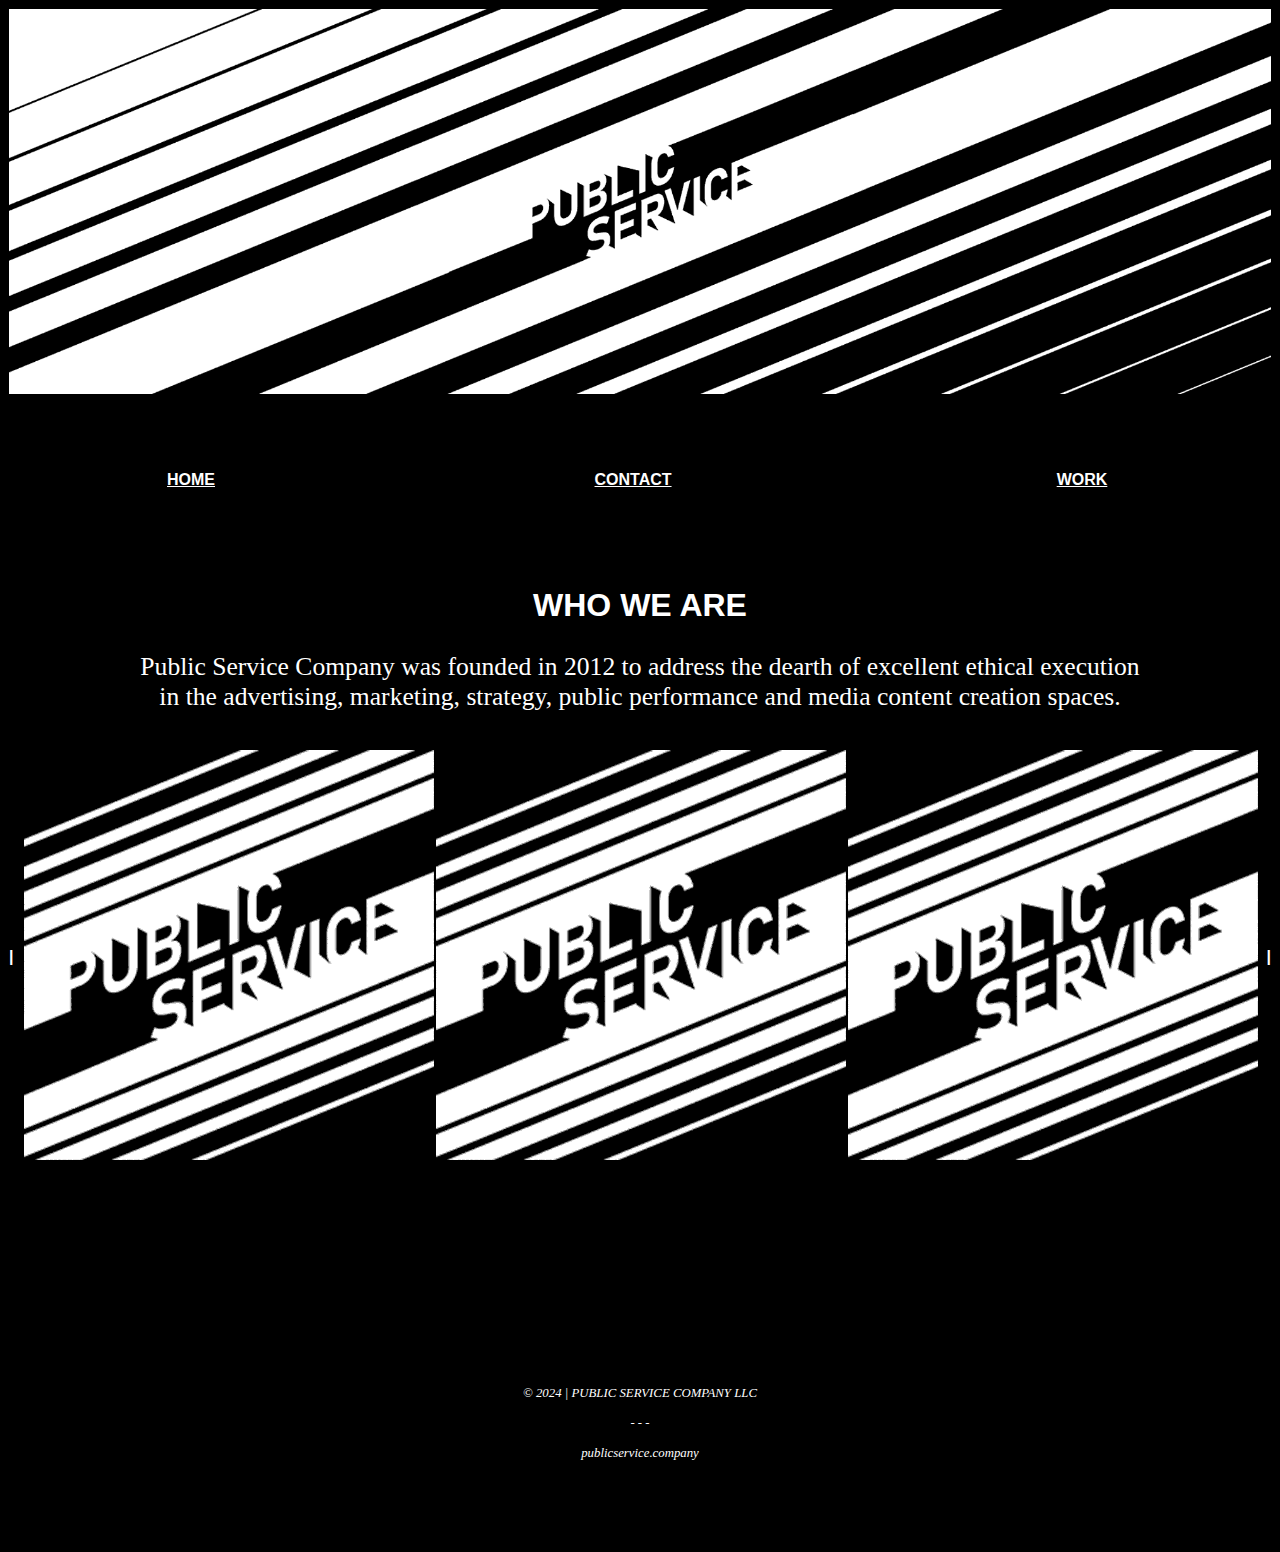
<file: index.html>
<!DOCTYPE html>
<html lang="en">
<head>
    <meta charset="UTF-8">
    <meta name="viewport" content="width=device-width, initial-scale=1.0">
    <title>Public Service Company</title>
    <link rel="stylesheet" href="styles.css">
</head>

<body>
  <div>
    <!-- MASTHEAD -->
    <div>
        <table>
          <tr>
            <th><img src="src/header-image.png" alt="Public Service Company Logo" class="header-image"></th>
          </tr>
        </table>
    </div>
    <!-- NAVIGATION NAVIGATION NAVIGATION -->
    <nav>
      <br><br><br>
      <table>
        <tr>
          <td><a href="index.html" class="navCell">HOME</a></td>
          <td><a href="contact.html" class="navCell">CONTACT</a></td>
          <td><a href="work.html" class="navCell">WORK</a></td>
        </tr>
      </table>
      <br><br><br>
    </nav>
  </div>


  <!-- Table Section -->
  <div>
    <table>
      <tr>
        <h2>WHO WE ARE</h2>
      </tr>
      <tr>
        <td><p>Public Service Company was founded in 2012 to address the dearth of excellent ethical execution in the advertising, marketing, strategy, public performance and media content creation spaces.</p>
        </td>
      </tr>
      
      <table>
        <tr>
<!--  THIS IS A SPACER -->
<br><br>
        </tr>
    </table>

    <table> 
        <tr>
        <th>|<th>
          <td>&nbsp;</td>
          <td><img src="src/brands.gif" alt="Brands of Public Service" class="header-image"></td>
          <td><img src="src/brands.gif" alt="Brands of Public Service" class="header-image"></td>
          <td><img src="src/brands.gif" alt="Brands of Public Service" class="header-image"></td>
          <td>&nbsp;</td>
          <th>|</th>
      </tr>
    </table>
  </div>

<!-- Footer Section -->
<footer>
  <table>
    <tr>
      <td>
        <p>&copy; 2024 | PUBLIC SERVICE COMPANY LLC<br><br>- - -<br><br>publicservice.company</p>
      </td>
    </tr>
  </table>
</footer>
</body>
</html>
</file>
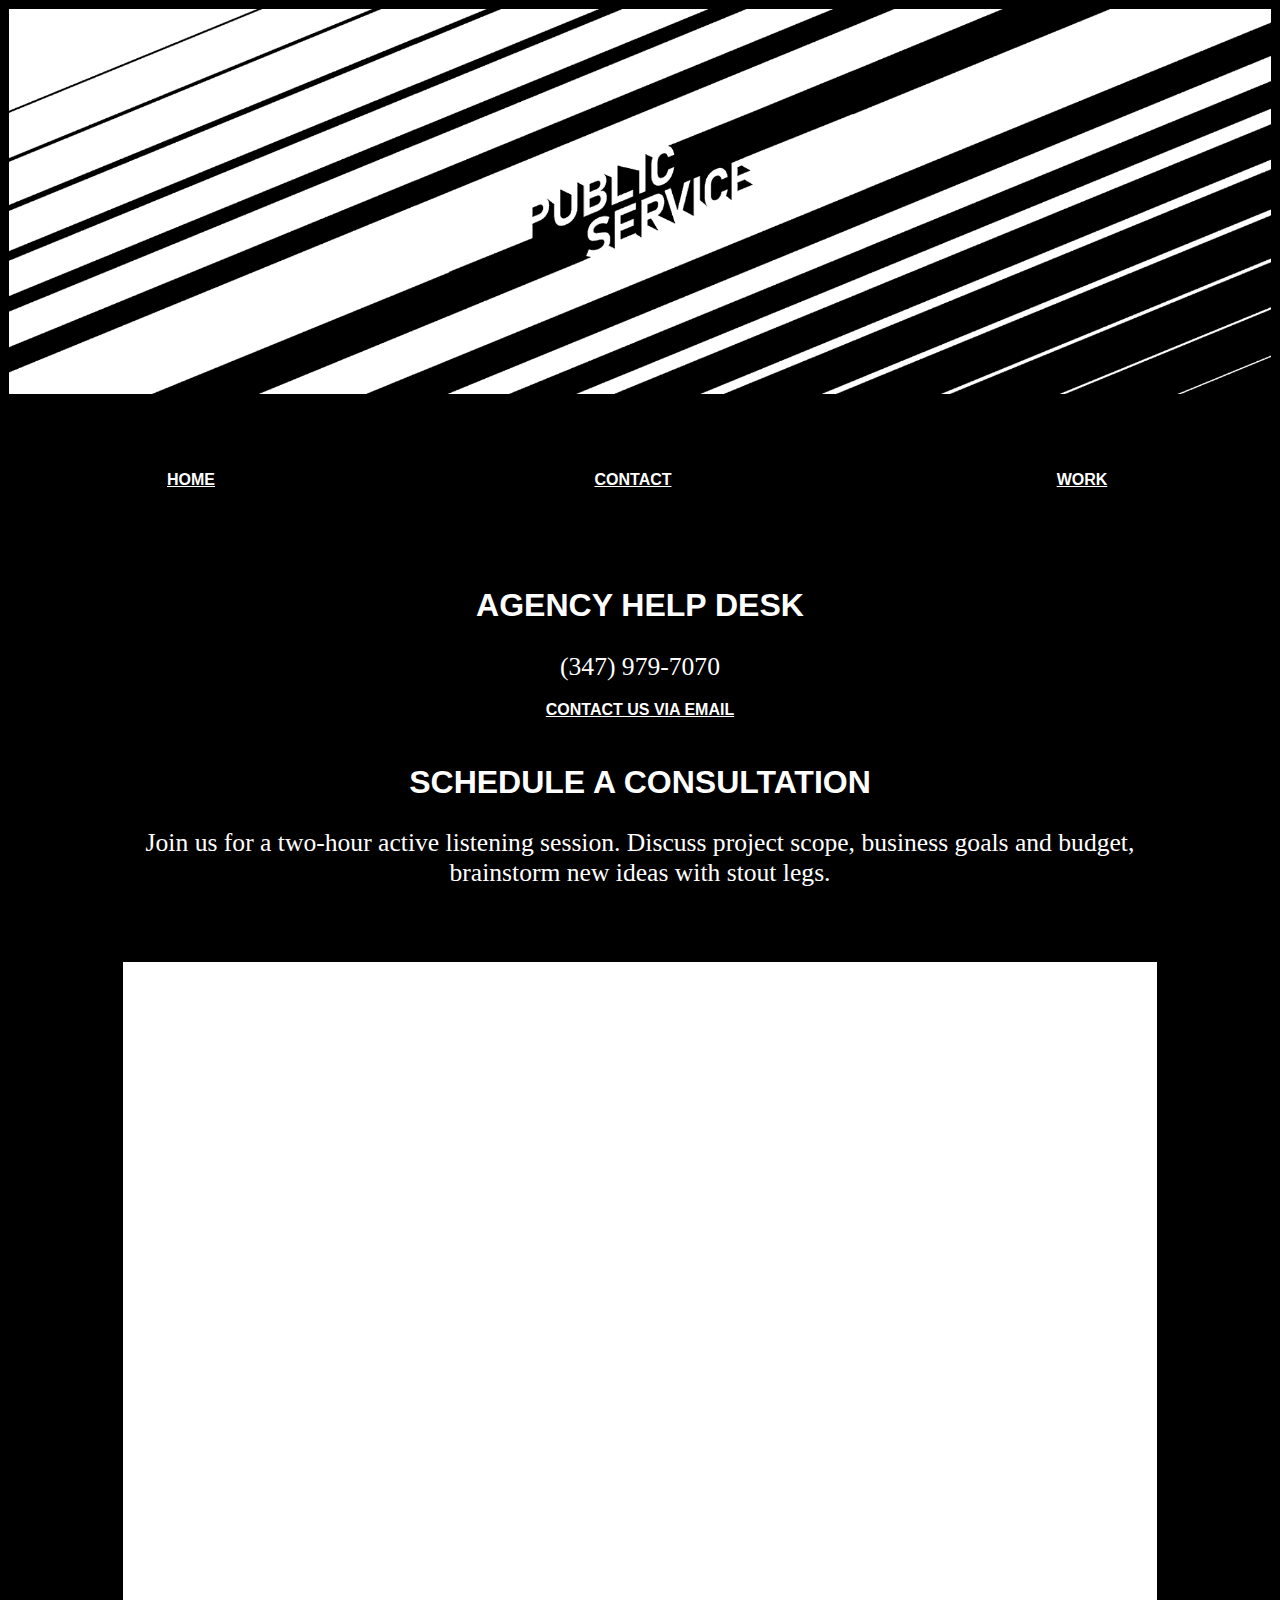
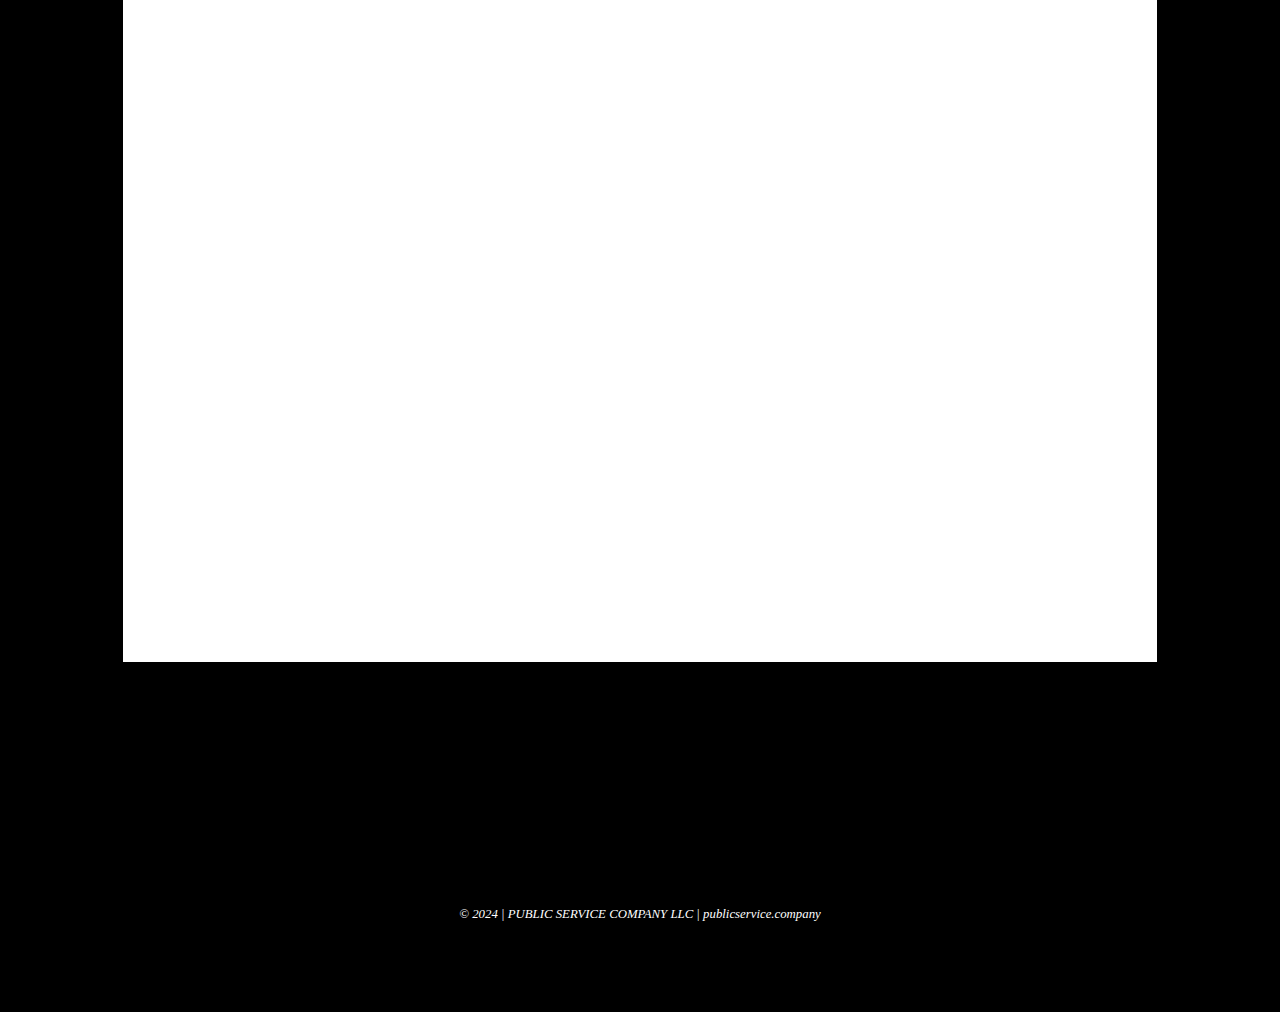
<file: contact.html>
<!DOCTYPE html>
<html lang="en">
<head>
    <meta charset="UTF-8">
    <meta name="viewport" content="width=device-width, initial-scale=1.0">
    <title>CONTACT | Public Service Co.</title>
    <link rel="stylesheet" href="styles.css">
</head>

<body>
  <div>
    <!-- MASTHEAD -->
    <div>
        <table>
          <tr>
            <th><img src="src/header-image.png" alt="Public Service Company Logo" class="header-image"></th>
          </tr>
        </table>
    </div>
    <!-- NAVIGATION NAVIGATION NAVIGATION -->
    <nav>
      <br><br><br>
      <table>
        <tr>
          <td><a href="index.html" class="navCell">HOME</a></td>
          <td><a href="contact.html" class="navCell">CONTACT</a></td>
          <td><a href="work.html" class="navCell">WORK</a></td>
        </tr>
      </table>
      <br><br><br>
    </nav>
  </div>


  <!-- Table Section -->
  <div>
    <table>
      <tr>
        <h2>AGENCY HELP DESK</h2>
      </tr>
      <tr>
        <td><p>(347) 979-7070</p></td>
      </tr>
      <tr><td><a class="navCell" href="mailto:contact@publicservice.company">CONTACT US VIA EMAIL</a></td></tr>
    </table>

    <table>
      <tr>
        <h2>SCHEDULE A CONSULTATION</h2>
      </tr>
      <tr>
      </tr>
      <td><p>Join us for a two-hour active listening session. Discuss project scope, business goals and budget, brainstorm new ideas with stout legs.</p></td>
    </table>
    <table>
      <tr><br><br><br><br>
        <td>
<!-- Google Calendar Appointment Scheduling begin -->
<iframe  style="background-color: white;"id="googleCalendar" src="https://calendar.google.com/calendar/appointments/schedules/AcZssZ01Y5v2DvtvRInSaeQ-hPd-WZUpsIiIxnETURjf4bOy2h5ucMphVsUQgZpQMNK2K15a8nBF-F4x?gv=true" style="border: 0" width="82%" height="1300" frameborder="0"></iframe>
<!-- end Google Calendar Appointment Scheduling -->
        </td>
      </tr>
    </table>

    <table>
      <tr>
          <td>&nbsp;</td>
          <td>&nbsp;</td>
          <td>&nbsp;</td>
      </tr>
    </table>
  </div>

  <!-- Footer Section -->
  <footer class="footer-container">
    <p>&copy; 2024 | PUBLIC SERVICE COMPANY LLC | publicservice.company</p>
  </footer>
</body>
</html>
</file>
<file: styles.css>
/* G L O B A L */

* {
  text-align: center;
  background-color: black;
  color: #FFFFFF;
}

html {
  font-family: Helvetica, 'Arial Narrow Bold', sans-serif;
  text-align: center;
}

button {
  font-family: helvetica, sans-serif;
  padding: 15px;
}

/* T E X T */

p {
  font-family: Georgia, 'Times New Roman', Times, serif;
  font-size: 1.6em;
  width: 80%;
  margin: auto;
}

h2 {
  font-size: 2em;
  font-family: Helvetica, 'Arial Narrow Bold', sans-serif;
  text-transform: uppercase;
}


footer {
  margin: 20px;
  padding: 200px 0px 70px 00px;
  float: center;
  text-align: center;
  font-style: italic;
  font-size: 0.5em;
}

/*  M E D I A  */


.header-image {
  width: 100%;
}

.player {
  position: fixed;
  top: 50%;
  left: 50%;
  transform: translate(-50%, -50%);
  width: 80vw; /* set initial width as 80% of viewport */
}

/* Responsive design for mobile devices (max-width: 768px) */
@media only screen and (max-width: 768px) {
  .player {
    width: 100vw; /* adjust width to 100% on mobile */
  }
}

.player {
  position: fixed;
  top: 50%;
  left: 50%;
  transform: translate(-50%, -50%);
  width: 80vw; /* set initial width as 80% of viewport */
}

/* Responsive design for mobile devices (max-width: 768px) */
@media only screen and (max-width: 768px) {
  .player {
    width: 100vw; /* adjust width to 100% on mobile */
  }
}

.player video {
  max-width: 100%;
  max-height: 100vh;
  width: 100%;
  height: auto;
}

.player control {
  font-size: 2em;
  padding: 1em 2em; /* adjust button size and spacing */
}

.player progress {
  height: 10px; /* increase progress bar size */
}

/*  T A B L E S  */

table {
  border-collapse: collapse;
  width: 100%;
}

.navCell {
  display: block;
  padding: 10px;
  font-size: 1em;
  line-height: 2em;
  font-weight: bold;
}

.navCell:hover {
  background-color: white;
  color: #000000;
}
</file>
